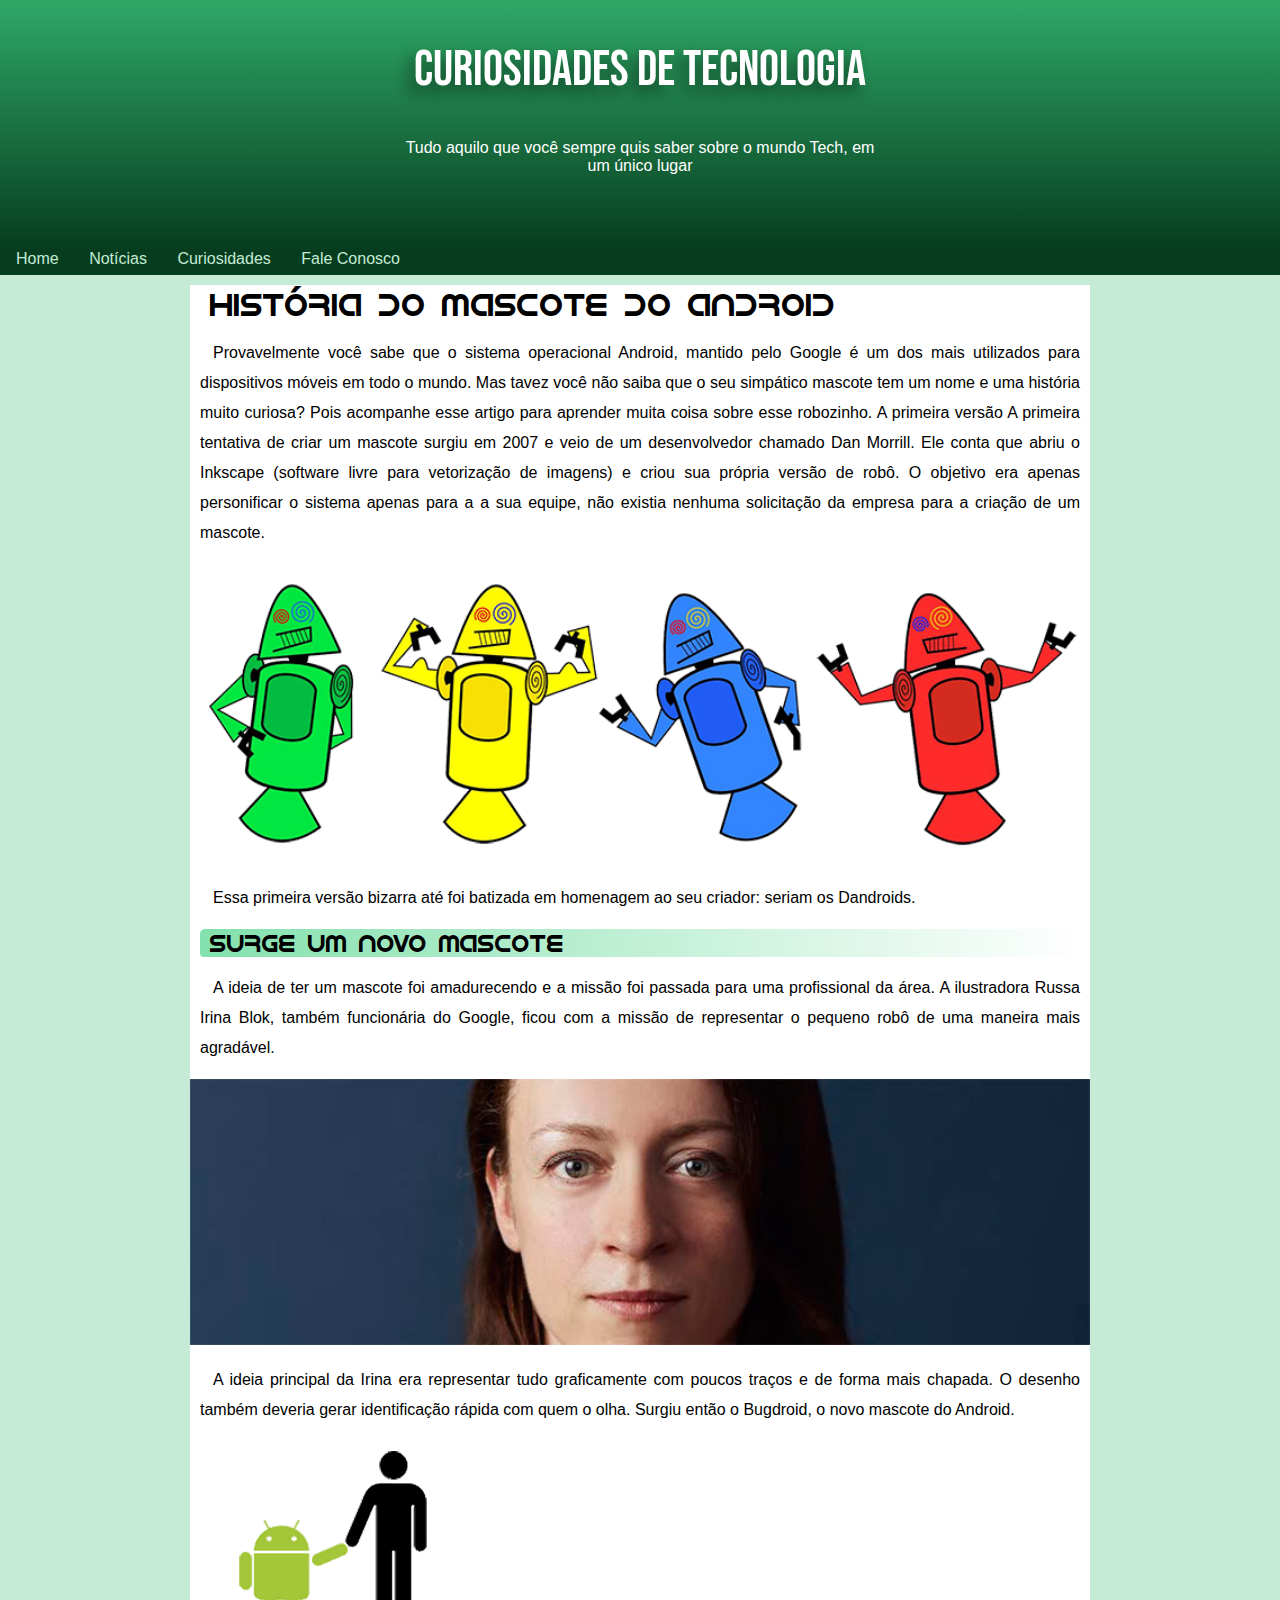
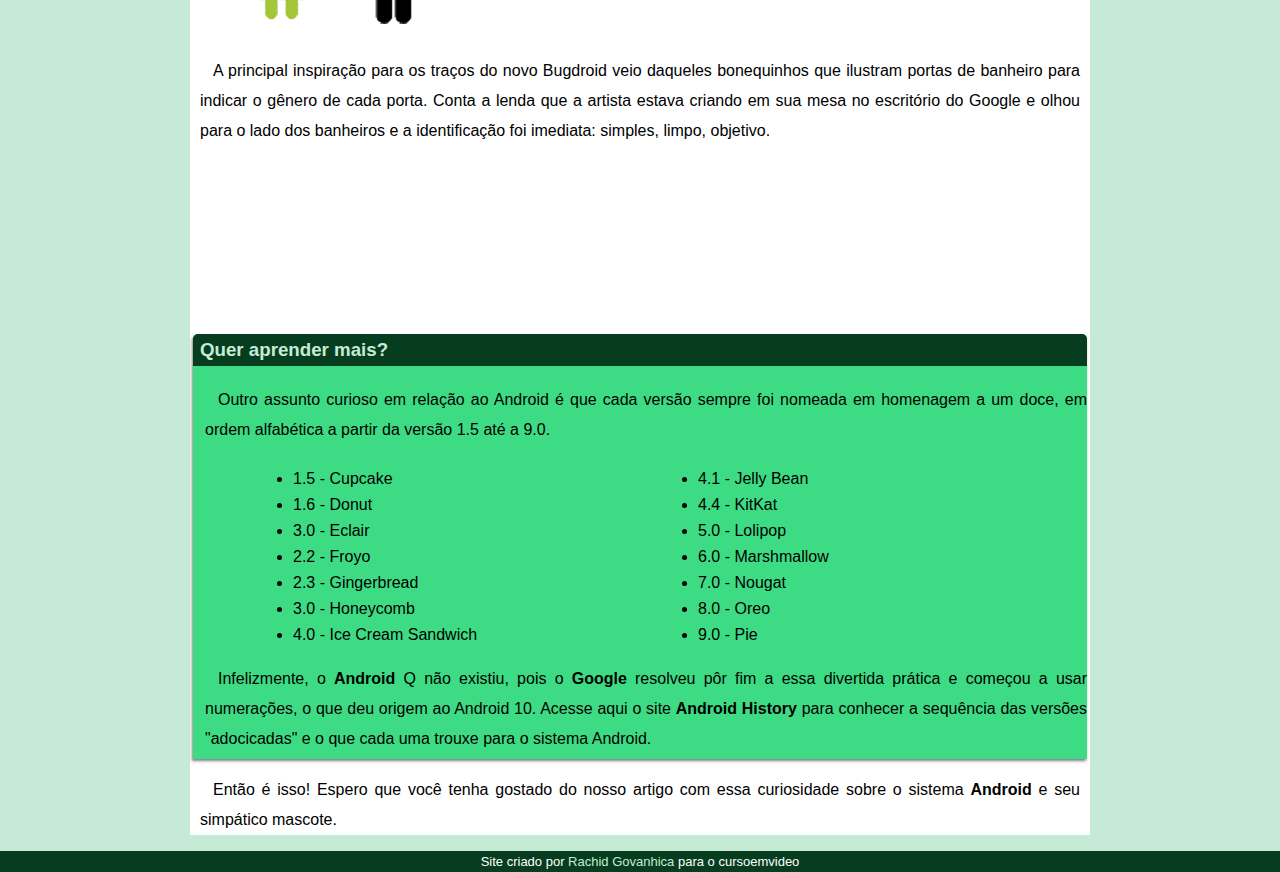
<file: index.html.html>
<!DOCTYPE html>
<html lang="pt-pt">
<head>
    <meta charset="UTF-8">
    <meta http-equiv="X-UA-Compatible" content="IE=edge">
    <meta name="viewport" content="width=device-width, initial-scale=1.0">
    <title>Como surgio o mascote android</title>
    <link rel="shortcut icon" href="imagens/favicon.ico" type="image/x-icon">
    <link rel="stylesheet" href="estilo/style.css">
</head>
<body>
    <header>
        <h1>
            Curiosidades de Tecnologia
        </h1>
        <p>
            Tudo aquilo que você sempre quis saber sobre o mundo Tech, em um único lugar
        </p>
    </header>
    <nav>
        <a href="#">Home</a>
        <a href="#">Notícias</a>
        <a href="#">Curiosidades</a>
        <a href="#">Fale Conosco</a>
    </nav>
    <main>
        <article>
            <h1>História do Mascote do Android</h1>
            <p>
                    Provavelmente você sabe que o sistema operacional Android, mantido pelo Google é um dos mais utilizados para dispositivos móveis em todo o mundo. Mas tavez você não saiba que o seu simpático mascote tem um nome e uma história muito curiosa? Pois acompanhe esse artigo para aprender muita coisa sobre esse robozinho.
                    A primeira versão
                    A primeira tentativa de criar um mascote surgiu em 2007 e veio de um desenvolvedor chamado Dan Morrill. Ele conta que abriu o Inkscape (software livre para vetorização de imagens) e criou sua própria versão de robô. O objetivo era apenas personificar o sistema apenas para a a sua equipe, não existia nenhuma solicitação da empresa para a criação de um mascote.
            </p>

            <picture class="blo">
                <source media="(max-width: 587px)" srcset="imagens/dan-droids-pq.png">
                <img src="imagens/dan-droids.png" alt="">
            </picture>

            <p>
                Essa primeira versão bizarra até foi batizada em homenagem ao seu criador: seriam os Dandroids.
            </p>
            

            <h2>Surge um novo mascote</h2>
            <p>
                A ideia de ter um mascote foi amadurecendo e a missão foi passada para uma profissional da área. A ilustradora Russa Irina Blok, também funcionária do Google, ficou com a missão de representar o pequeno robô de uma maneira mais agradável.
            </p>
            <picture>
                <source media="(max-width:587px)" srcset="imagens/irina-blok-pq.jpg" type="image/jpg">
                <img src="imagens/irina-blok.jpg" alt="Foto da irina blok">
            </picture>
            <p>
                A ideia principal da Irina era representar tudo graficamente com poucos traços e de forma mais chapada. O desenho também deveria gerar identificação rápida com quem o olha. Surgiu então o Bugdroid, o novo mascote do Android.
            </p>

                <img src="imagens/bugdroid.png" alt="Band droid" class="mao">

            <p>
                A principal inspiração para os traços do novo Bugdroid veio daqueles bonequinhos que ilustram portas de banheiro para indicar o gênero de cada porta. Conta a lenda que a artista estava criando em sua mesa no escritório do Google e olhou para o lado dos banheiros e a identificação foi imediata: simples, limpo, objetivo.
            </p>

            <picture>
                <source media="(max-width: )" srcset="">
                <video src=""></video>
            </picture>
            <aside>
               <h3>Quer aprender mais?</h3> 

                <p>
                    Outro assunto curioso em relação ao Android é que cada versão sempre foi nomeada em homenagem a um doce, em ordem alfabética a partir da versão 1.5 até a 9.0.
                </p>
                    
                <ul>
                    <li>
                        1.5 - <abbr title="">Cupcake</abbr>
                    </li>
                    <li>
                        1.6 - <abbr title="">Donut</abbr>
                    </li>
                    <li>
                        3.0 - <abbr title="">Eclair</abbr>
                    </li>
                    <li>
                        2.2 - <abbr title="">Froyo</abbr>
                    </li>
                    <li>
                        2.3 - <abbr title="">Gingerbread</abbr>
                    </li>
                    <li>
                        3.0 - <abbr title="">Honeycomb</abbr>
                    </li>
                    <li>
                        4.0 - <abbr title="">Ice Cream Sandwich</abbr>
                    </li>
                    <li>
                        4.1 - J<abbr title="">elly Bean</abbr>
                    </li>
                    <li>
                       4.4 - <abbr title="">KitKat</abbr>
                    </li>
                    <li>
                        5.0 - <abbr title="">Lolipop</abbr>
                    </li>
                    <li>
                        6.0 - <abbr title="">Marshmallow</abbr>
                    </li>
                    <li>
                       7.0 - <abbr title="">Nougat</abbr>
                    </li>
                    <li>
                        8.0 - <abbr title="">Oreo</abbr>
                    </li>
                    <li>
                        9.0 - <abbr title="">Pie</abbr>
                    </li>
                </ul>              
                <p>
                    Infelizmente, o <strong>Android</strong> Q não existiu, pois o <strong>Google</strong> resolveu pôr fim a essa divertida prática e começou a usar numerações, o que deu  origem ao Android 10.
                    Acesse aqui o site <strong>Android History</strong> para conhecer a sequência das versões "adocicadas" e o que cada uma trouxe para o sistema Android.
                </p>
            </aside>
            <p>
                Então é isso! Espero que você tenha gostado do nosso artigo com essa curiosidade sobre o sistema <strong>Android</strong> e seu simpático mascote.
            </p>
        </article>
    </main>
    <footer>
        Site criado por <a href="https://github.com/Rachidomar1523" target="blanck" hreflang="en">Rachid Govanhica</a> para o cursoemvideo
    </footer>
</body>
</html>
</file>
<file: estilo/style.css>
@charcet-utf-8;

@font-face {
    font-family: 'idroid';
    src: url('../fontes/idroid.otf') format('opentype');
}

@font-face {
    font-family: 'bebas';
    src: url('../fontes/BebasNeue-Regular.ttf') format('truetype');
}

:root{
    --cor0:#c5ebd6;
    --cor1: #83e1ad;
    --cor2: #3ddc84;
    --cor3: #2fa866;
    --cor4: #063d1e;
}

:root{
    --normal: arial, helvetica, verdana, sans-serif;
    --idr: 'idroid', arial, helvetica,sans-serif;
    --bebas: 'bebas', verdana, sans-serif;
}

*{
    font-family: var(--normal);
}

body{
    margin: 0px;
}

header{
    background-image: linear-gradient(to top, var(--cor4), var(--cor3));
    height: 250px;
}

header > h1{
        margin-top: 0px;
        padding-top: 40px;
        text-align: center;
        color: white;
        font-family: var(--bebas);
        font-weight: normal;
        font-size: 50px;
        text-shadow: -7px 8px 15px rgba(0, 0, 0, 0.486);
}

header > p{
    max-width: 472px;
    margin: 0px auto;
    text-align: center;
    padding-top:5px ;
    color: white;

}

nav{
    background-color: var(--cor4);
    padding: 0px 0px 7px 3px;
}

nav > a{
    padding: 8px 13px 5px 13px;
    text-decoration: none;
    color: var(--cor0);
    font-family: var(--normal);
    border-radius: 2px 2px 0px 0px;
    transition-duration: 0.9s;
}

nav > a:hover{
    background-color: #0969338a;
    font-size: 1.1em;
}

nav > a:active{
    color: rgba(0, 0, 0, 0.247);
}

body{
    background-color: var(--cor0);
}

main{
    background-color: white;
    max-width: 900px;
    margin: 0px auto 10px auto;

}

main #primeiro{
    margin-top: 0px;
    padding-top: 20px;
    font-size: 2em;
    color: rgba(0, 0, 0, 0.863);
}

main article p{
    padding: 0px 10px;
    text-align: justify;
    line-height: 30px;
    text-indent: 13px;
}

main h1,h2{
    margin: 10px;
    padding: 0px 10px;
    font-family: var(--idr);
    font-weight: normal;
}
main h2{
    background-image: linear-gradient(to right, var(--cor1), transparent);
    border-radius: 5px 0px 0px 4px;
}

picture img{
    width: 100%;
}

main #bug{
    width: 50%;
    display: block;
    margin: auto;

}

main div.ver{
    position: relative;
    margin: 1px 1px 1px 1px;
    padding-bottom: 54%;
    background-color: var(--cor4);
}

main div.ver video{
    position: absolute;
    top: -1%;
    left: 2%;
    width: 95%;
    height: 101%;
}

aside{
    background-color: var(--cor2);
    margin: 0px 3px;
    border-radius: 5px 5px 0px 0px;
}

main aside h3{
    background-color: var(--cor4);
    padding: 3px 7px;
    color: var(--cor0);
    border-radius: 5px 5px 0px 0px;
} 

main aside {
    line-height: 26px;
}

main aside p{
    padding: 0px 0px 5px 12px;
}

main aside ul{
    padding: 0px 0px 0px 100px;
}

main aside{
    box-shadow: -1px 2px 3px rgba(0, 0, 0, 0.5);
}

main #baixo{
    margin: 0px 0px 0px 8px;
    padding-bottom: 5px;
}

ul{
    columns: 2;
}

main abbr{
    text-decoration: none;
}

footer{
     background-color: var(--cor4);
     text-align: center;
     padding: 3px 0px;
     color: white;
     font-size: 13px;
 }

 footer > a{
     text-decoration: none;
     color:var(--cor0);
 }

 footer:hover > a{
     text-decoration: underline;
 }

 footer:active > a{
     color: #2fa866;
}
</file>
